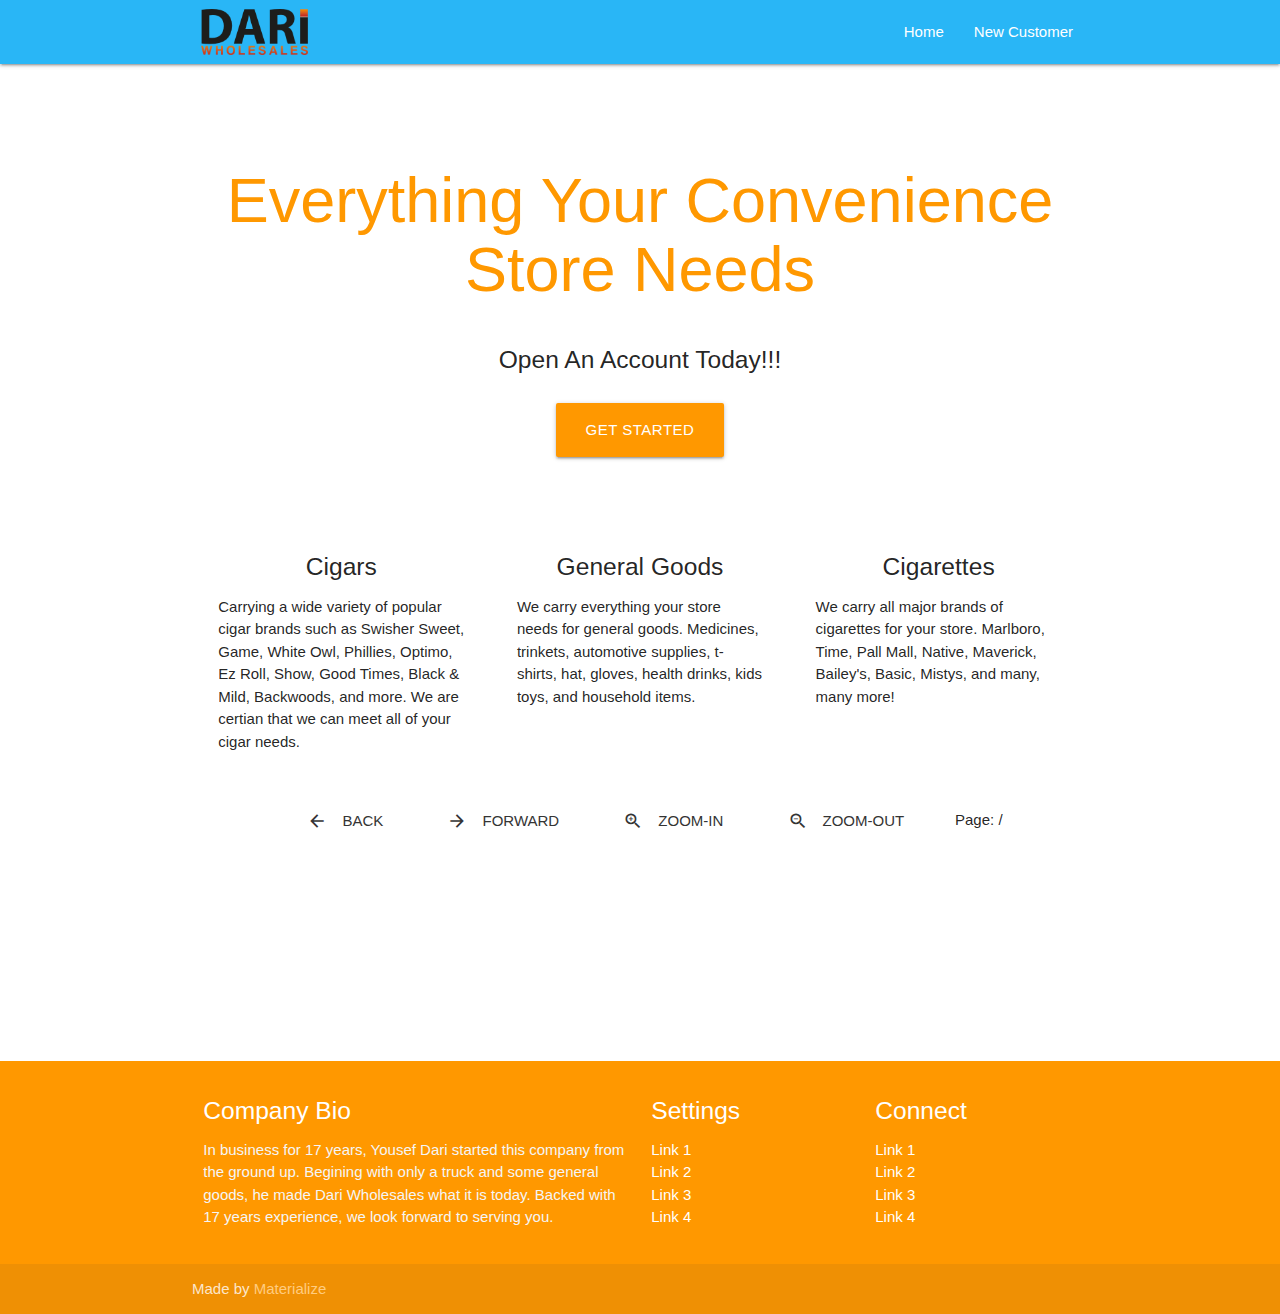
<file: index.html>
<!DOCTYPE html>
<html lang="en">

<head>
  <meta http-equiv="Content-Type" content="text/html; charset=UTF-8" />
  <meta name="viewport" content="width=device-width, initial-scale=1, maximum-scale=1.0" />
  <title>Dari Wholesales</title>

  <!-- CSS  -->
  <link href="https://fonts.googleapis.com/icon?family=Material+Icons" rel="stylesheet">
  <link href="css/materialize.min.css" type="text/css" rel="stylesheet" media="screen,projection" />
  <link href="css/style.css" type="text/css" rel="stylesheet" media="screen,projection" />
  <script src="//mozilla.github.io/pdf.js/build/pdf.js"></script>
</head>

<body>
  <nav class="light-blue lighten-1" role="navigation">
    <div class="nav-wrapper container">
      <!-- <a id="logo-container" href="#" class="brand-logo">Dari Wholesales</a> -->
      <img height="100%" class="logo" src="/img/logo.png">
      <ul class="right hide-on-med-and-down">
        <li>
          <a href="/index.html">Home</a>
        </li>
        <li>
          <a href="/open-account.html">New Customer</a>
        </li>
      </ul>

      <ul id="nav-mobile" class="sidenav">
        <li>
          <a href="/index.html">Home</a>
        </li>
        <li>
          <a href="/open-account.html">New Customer</a>
        </li>
      </ul>
      <a href="#" data-target="nav-mobile" class="sidenav-trigger">
        <i class="material-icons">menu</i>
      </a>
    </div>
  </nav>
  <div class="section no-pad-bot" id="index-banner">
    <div class="container">
      <br>
      <br>
      <h1 class="header center orange-text">Everything Your Convenience Store Needs</h1>
      <div class="row center">
        <h5 class="header col s12 light">Open An Account Today!!!</h5>
      </div>
      <div class="row center">
        <a href="/php-acct-open.html" id="download-button" class="btn-large waves-effect waves-light orange">Get Started</a>
      </div>
      <br>
      <br>

    </div>
  </div>


  <div class="container">
    <div class="section">

      <!--   Icon Section   -->
      <div class="row">
        <div class="col s12 m4">
          <div class="icon-block">
            <!-- <h2 class="center light-blue-text">
              <i class="material-icons">flash_on</i>
            </h2> -->
            <h5 class="center">Cigars</h5>

            <p class="light">Carrying a wide variety of popular cigar brands such as Swisher Sweet, Game, White Owl, Phillies, Optimo, Ez
              Roll, Show, Good Times, Black & Mild, Backwoods, and more. We are certian that we can meet all of your cigar
              needs.
            </p>
          </div>
        </div>

        <div class="col s12 m4">
          <div class="icon-block">
            <!-- <h2 class="center light-blue-text">
              <i class="material-icons">group</i>
            </h2> -->
            <h5 class="center">General Goods</h5>

            <p class="light">We carry everything your store needs for general goods. Medicines, trinkets, automotive supplies, t-shirts, hat,
              gloves, health drinks, kids toys, and household items. </p>
          </div>
        </div>

        <div class="col s12 m4">
          <div class="icon-block">
            <!-- <h2 class="center light-blue-text">
              <i class="material-icons">settings</i>
            </h2> -->
            <h5 class="center">Cigarettes</h5>

            <p class="light">We carry all major brands of cigarettes for your store. Marlboro, Time, Pall Mall, Native, Maverick, Bailey's,
              Basic, Mistys, and many, many more!</p>
          </div>
        </div>
      </div>
      <!-- <div class="row center" id="sales-page">
        <div class="col s12 m12">
          <h1 class="header center orange-text">January Sales Page</h1>
        </div>
        <div class="col s12 m12">
          <iframe src="/ViewerJS/#../pdf/january.pdf" class="iframe" allowfullscreen webkitallowfullscreen></iframe>
        </div>
      </div> -->

    </div>

  </div>

  <!-- PDF.js -->
  <div class="row center container pdf-controlls">
    <div class="col white s12 m12">
      <a id="prev" class="waves-effect waves-white btn-flat">
        <i class="material-icons left">arrow_back</i>back</a>
      <a id="next" class="waves-effect waves-white btn-flat">
        <i class="material-icons left">arrow_forward</i>forward</a>
      <a id="increaseZoom" class="waves-effect waves-black btn-flat">
        <i class="material-icons left">zoom_in</i>zoom-in</a>
      <a id="decreaseZoom" class="waves-effect waves-black btn-flat">
        <i class="material-icons left">zoom_out</i>zoom-out</a>
      &nbsp; &nbsp;
      <span>Page:
        <span id="page_num"></span> /
        <span id="page_count"></span>
      </span>
    </div>

    <canvas id="the-canvas"></canvas>
  </div>

  <br>
  <br>
  </div>

  <footer class="page-footer orange">
    <div class="container">
      <div class="row">
        <div class="col l6 s12">
          <h5 class="white-text">Company Bio</h5>
          <p class="grey-text text-lighten-4">In business for 17 years, Yousef Dari started this company from the ground up. Begining with only a truck and some
            general goods, he made Dari Wholesales what it is today. Backed with 17 years experience, we look forward to
            serving you.
          </p>


        </div>
        <div class="col l3 s12">
          <h5 class="white-text">Settings</h5>
          <ul>
            <li>
              <a class="white-text" href="#!">Link 1</a>
            </li>
            <li>
              <a class="white-text" href="#!">Link 2</a>
            </li>
            <li>
              <a class="white-text" href="#!">Link 3</a>
            </li>
            <li>
              <a class="white-text" href="#!">Link 4</a>
            </li>
          </ul>
        </div>
        <div class="col l3 s12">
          <h5 class="white-text">Connect</h5>
          <ul>
            <li>
              <a class="white-text" href="#!">Link 1</a>
            </li>
            <li>
              <a class="white-text" href="#!">Link 2</a>
            </li>
            <li>
              <a class="white-text" href="#!">Link 3</a>
            </li>
            <li>
              <a class="white-text" href="#!">Link 4</a>
            </li>
          </ul>
        </div>
      </div>
    </div>
    <div class="footer-copyright">
      <div class="container">
        Made by
        <a class="orange-text text-lighten-3" href="http://materializecss.com">Materialize</a>
      </div>
    </div>
  </footer>


  <!--  Scripts-->
  <script src="https://code.jquery.com/jquery-2.1.1.min.js"></script>
  <script src="js/materialize.js"></script>
  <script src="js/init.js"></script>
  <script src="js/pdfConfig.js"></script>

</body>

</html>
</file>
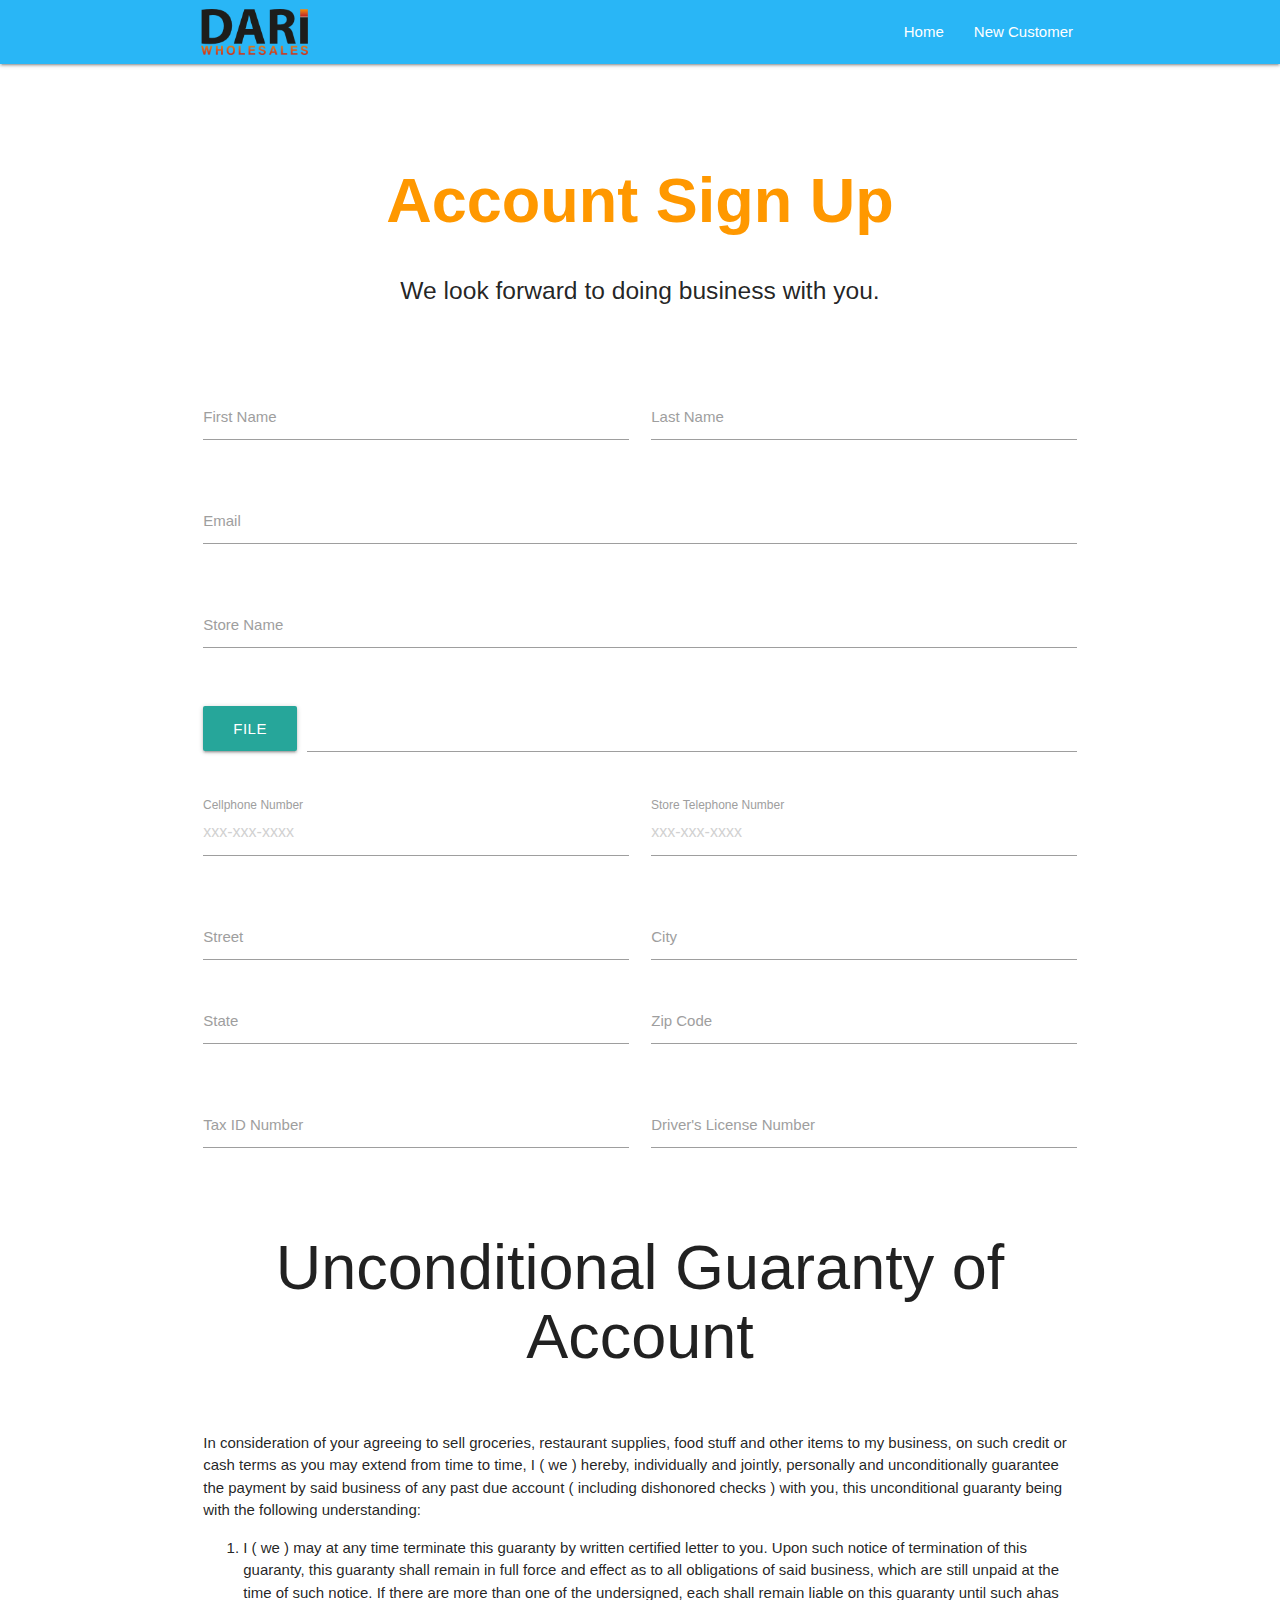
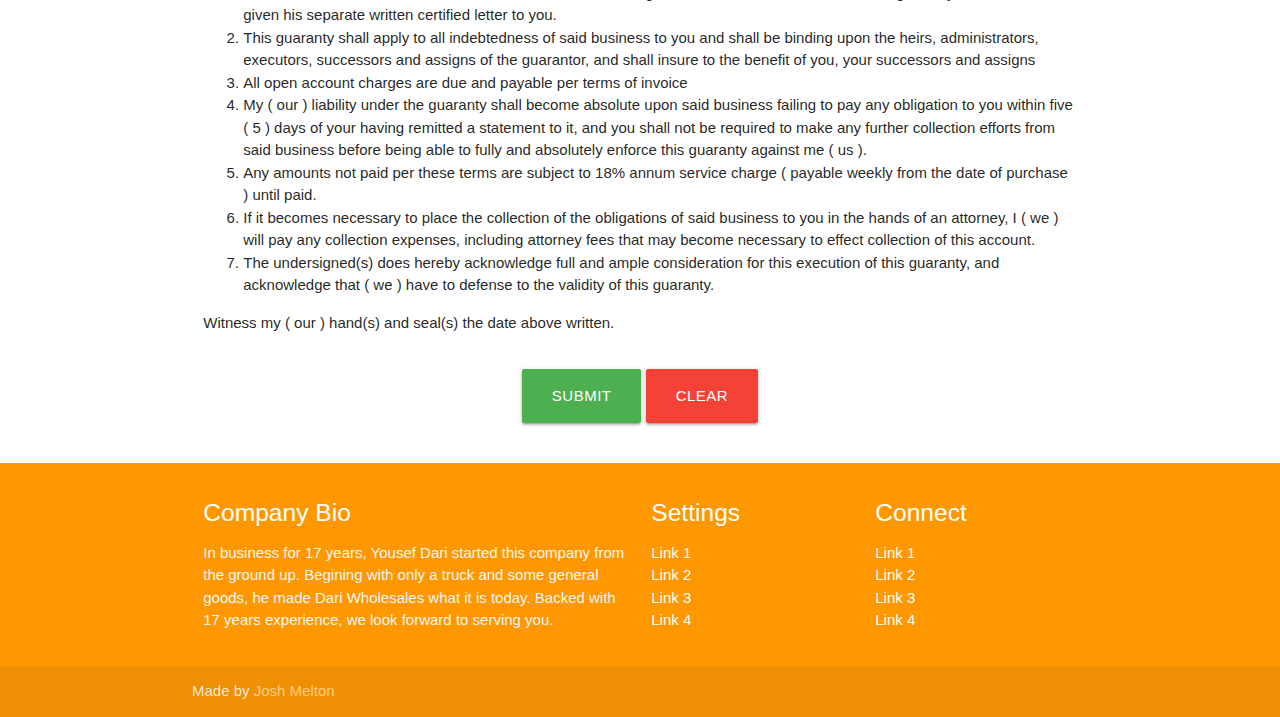
<file: open-account.html>
<!DOCTYPE html>
<html lang="en">

<head>
  <meta http-equiv="Content-Type" content="text/html; charset=UTF-8" />
  <meta name="viewport" content="width=device-width, initial-scale=1, maximum-scale=1.0" />
  <title>Dari Wholesales</title>

  <!-- CSS  -->
  <link href="https://fonts.googleapis.com/icon?family=Material+Icons" rel="stylesheet">
  <link href="css/materialize.min.css" type="text/css" rel="stylesheet" media="screen,projection" />
  <link href="css/style.css" type="text/css" rel="stylesheet" media="screen,projection" />
  <script src="//mozilla.github.io/pdf.js/build/pdf.js"></script>
</head>

<body>
  <nav class="light-blue lighten-1" role="navigation">
    <div class="nav-wrapper container">
      <!-- <a id="logo-container" href="#" class="brand-logo">Dari Wholesales</a> -->
      <img height="100%" class="logo" src="/img/logo.png">
      <ul class="right hide-on-med-and-down">
        <li>
          <a href="/index.html">Home</a>
        </li>
        <li>
          <a href="/open-account.html">New Customer</a>
        </li>
      </ul>

      <ul id="nav-mobile" class="sidenav">
        <li>
          <a href="/index.html">Home</a>
        </li>
        <li>
          <a href="/open-account.html">New Customer</a>
        </li>
      </ul>
      <a href="#" data-target="nav-mobile" class="sidenav-trigger">
        <i class="material-icons">menu</i>
      </a>
    </div>
  </nav>


  <div class="section no-pad-bot" id="index-banner">
    <div class="container">
      <br>
      <br>
      <h1 class="header center orange-text">
        <b>Account Sign Up</b>
      </h1>
      <div class="row center">
        <h5 class="header col s12 light">We look forward to doing business with you.</h5>
      </div>
      <br>
      <br>
    </div>
  </div>

  <!-- Account Sign-up Form -->
  <div class="container">
    <div class="row">
      <form enctype="multipart/form-data" method="POST" action="send-form.php" class="col s12">
        <div class="row">
          <div class="input-field col s6 m6">
            <input name="first_name" id="first_name" type="text" class="validate">
            <label for="first_name">First Name</label>
          </div>
          <div class="input-field col s6 m6">
            <input name="last_name" id="last_name" type="text" class="validate">
            <label for="last_name">Last Name</label>
          </div>
        </div>
        <div class="row">
          <div class="input-field col m12 s12">
            <input name="email" id="email" type="email" class="validate">
            <label for="email" data-error="Please type an email address" data-success="OK">Email</label>
          </div>
        </div>
        <div class="row">
          <div class="input-field col s12 m12">
            <input name="store_name" id="store_name" type="text" class="validate">
            <label for="store_name">Store Name</label>
          </div>
        </div>
        <!-- <div class="row">
          <div class="input-field col s12 m12">
            <input type="hidden" name="MAX_FILE_SIZE" value="100000">
            <input name="userfile" type="file">
            <label for="file">Upload your drivers license.</label>
          </div>
        </div> -->
        <div class="row">
          <div class="file-field input-field col s12 m12">
            <div class="btn">
              <span>File</span>
              <input type="file">
            </div>
            <div class="file-path-wrapper">
              <input class="file-path validate" type="text">
            </div>
          </div>
        </div>
        <div class="row">
          <div class="input-field col s6 m6">
            <input placeholder="xxx-xxx-xxxx" name="cell_number" id="cell_number" type="tel" pattern="^\d{3}-\d{3}-\d{4}$">
            <label for="cell_number">Cellphone Number</label>
          </div>
          <div class="input-field col s6 m6">
            <input placeholder="xxx-xxx-xxxx" name="phone_number" id="phone_number" type="tel" pattern="^\d{3}-\d{3}-\d{4}$">
            <label for="phone_number"> Store Telephone Number</label>
          </div>
        </div>
        <div class="row">
          <div class="input-field col s6 m6">
            <input name="street" id="street" type="text">
            <label for="street">Street</label>
          </div>
          <div class="input-field col s6 m6">
            <input name="city" id="city" type="text">
            <label for="city">City</label>
          </div>
          <div class="input-field col s6 m6">
            <input name="state" id="state" type="text">
            <label for="state">State</label>
          </div>
          <div class="input-field col s6 m6">
            <input name="zip" id="zip" type="text">
            <label for="zip">Zip Code</label>
          </div>
        </div>
        <div class="row">
          <div class="input-field col s6 m6">
            <input name="tax_id" id="tax_id" type="text" pattern="^\d{9}$">
            <label for="tax_id">Tax ID Number</label>
          </div>
          <div class="input-field col s6 m6">
            <input name="license_number" id="license_number" type="text">
            <label for="license_number">Driver's License Number</label>
          </div>
        </div>
        <div class="row center">
          <div class="col s12 m12">
              <h1> Unconditional Guaranty of Account</h1> 
          </div>
        </div>
        <div class="row">
          <div class="col s12 m12">
            <p>In consideration of your agreeing to sell groceries, restaurant supplies, food stuff and other items to my business,
              on such credit or cash terms as you may extend from time to time, I ( we ) hereby, individually and jointly,
              personally and unconditionally guarantee the payment by said business of any past due account ( including dishonored
              checks ) with you, this unconditional guaranty being with the following understanding:</p>

            <ol start="1">
              <li>I ( we ) may at any time terminate this guaranty by written certified letter to you. Upon such notice of termination
                of this guaranty, this guaranty shall remain in full force and effect as to all obligations of said business,
                which are still unpaid at the time of such notice. If there are more than one of the undersigned, each shall
                remain liable on this guaranty until such ahas given his separate written certified letter to you.
              </li>
              <li>This guaranty shall apply to all indebtedness of said business to you and shall be binding upon the heirs,
                administrators, executors, successors and assigns of the guarantor, and shall insure to the benefit of you,
                your successors and assigns
              </li>
              <li>All open account charges are due and payable per terms of invoice
              </li>
              <li>My ( our ) liability under the guaranty shall become absolute upon said business failing to pay any obligation
                to you within five ( 5 ) days of your having remitted a statement to it, and you shall not be required to
                make any further collection efforts from said business before being able to fully and absolutely enforce
                this guaranty against me ( us ).
              </li>
              <li>Any amounts not paid per these terms are subject to 18% annum service charge ( payable weekly from the date
                of purchase ) until paid.
              </li>
              <li>If it becomes necessary to place the collection of the obligations of said business to you in the hands of
                an attorney, I ( we ) will pay any collection expenses, including attorney fees that may become necessary
                to effect collection of this account.
              </li>
              <li>The undersigned(s) does hereby acknowledge full and ample consideration for this execution of this guaranty,
                and acknowledge that ( we ) have to defense to the validity of this guaranty.
              </li>
            </ol>

            <p>Witness my ( our ) hand(s) and seal(s) the date above written.</p>
          </div>
        </div>
        <div class="row center">
          <div class="col s12 m12">
            <button name="send" id="submit-form-button" type="submit" class="btn-large waves-effect waves-light green">Submit</button>
            <button type="reset" class="btn-large waves-effect waves-light red">Clear</button>
          </div>
        </div>
        <!-- <iframe style="width: 100%; height: 600px; border: none;" src="/pdf/nctaxform.pdf"></iframe> -->
      </form>

      <!-- <form action="upload.php" method="post" enctype="multipart/form-data">
        Select image to upload:
        <input type="file" name="fileToUpload" id="fileToUpload">
        <input type="submit" value="Upload Image" name="submit">
    </form> -->

    </div>
  </div>


  <footer class="page-footer orange">
    <div class="container">
      <div class="row">
        <div class="col l6 s12">
          <h5 class="white-text">Company Bio</h5>
          <p class="grey-text text-lighten-4">In business for 17 years, Yousef Dari started this company from the ground up. Begining with only a truck and some
            general goods, he made Dari Wholesales what it is today. Backed with 17 years experience, we look forward to
            serving you.
          </p>


        </div>
        <div class="col l3 s12">
          <h5 class="white-text">Settings</h5>
          <ul>
            <li>
              <a class="white-text" href="#!">Link 1</a>
            </li>
            <li>
              <a class="white-text" href="#!">Link 2</a>
            </li>
            <li>
              <a class="white-text" href="#!">Link 3</a>
            </li>
            <li>
              <a class="white-text" href="#!">Link 4</a>
            </li>
          </ul>
        </div>
        <div class="col l3 s12">
          <h5 class="white-text">Connect</h5>
          <ul>
            <li>
              <a class="white-text" href="#!">Link 1</a>
            </li>
            <li>
              <a class="white-text" href="#!">Link 2</a>
            </li>
            <li>
              <a class="white-text" href="#!">Link 3</a>
            </li>
            <li>
              <a class="white-text" href="#!">Link 4</a>
            </li>
          </ul>
        </div>
      </div>
    </div>
    <div class="footer-copyright">
      <div class="container">
        Made by
        <a class="orange-text text-lighten-3" href="#">Josh Melton</a>
      </div>
    </div>
  </footer>


  <!--  Scripts-->
  <script src="https://code.jquery.com/jquery-2.1.1.min.js"></script>
  <script src="js/materialize.js"></script>
  <script src="js/init.js"></script>
  <script src="js/pdfConfig.js"></script>
  <!-- <script type="text/javascript" src="/form-submission-handler.js"></script> -->
  <!-- <scrispt src="/js/jquery.validate.js"></script> -->
  <!-- <script src="/js/form-validator.js"></script> -->

</body>

</html>
</file>
<file: css/style.css>
/* Custom Stylesheet */
/**
 * Use this file to override Materialize files so you can update
 * the core Materialize files in the future
 *
 * Made By MaterializeCSS.com
 */

.icon-block {
  padding: 0 15px;
}
.icon-block .material-icons {
	font-size: inherit;
}
.iframe {
  width: 100%;
  height: 700px;
}
.logo {
  padding: 9px;
}
</file>
